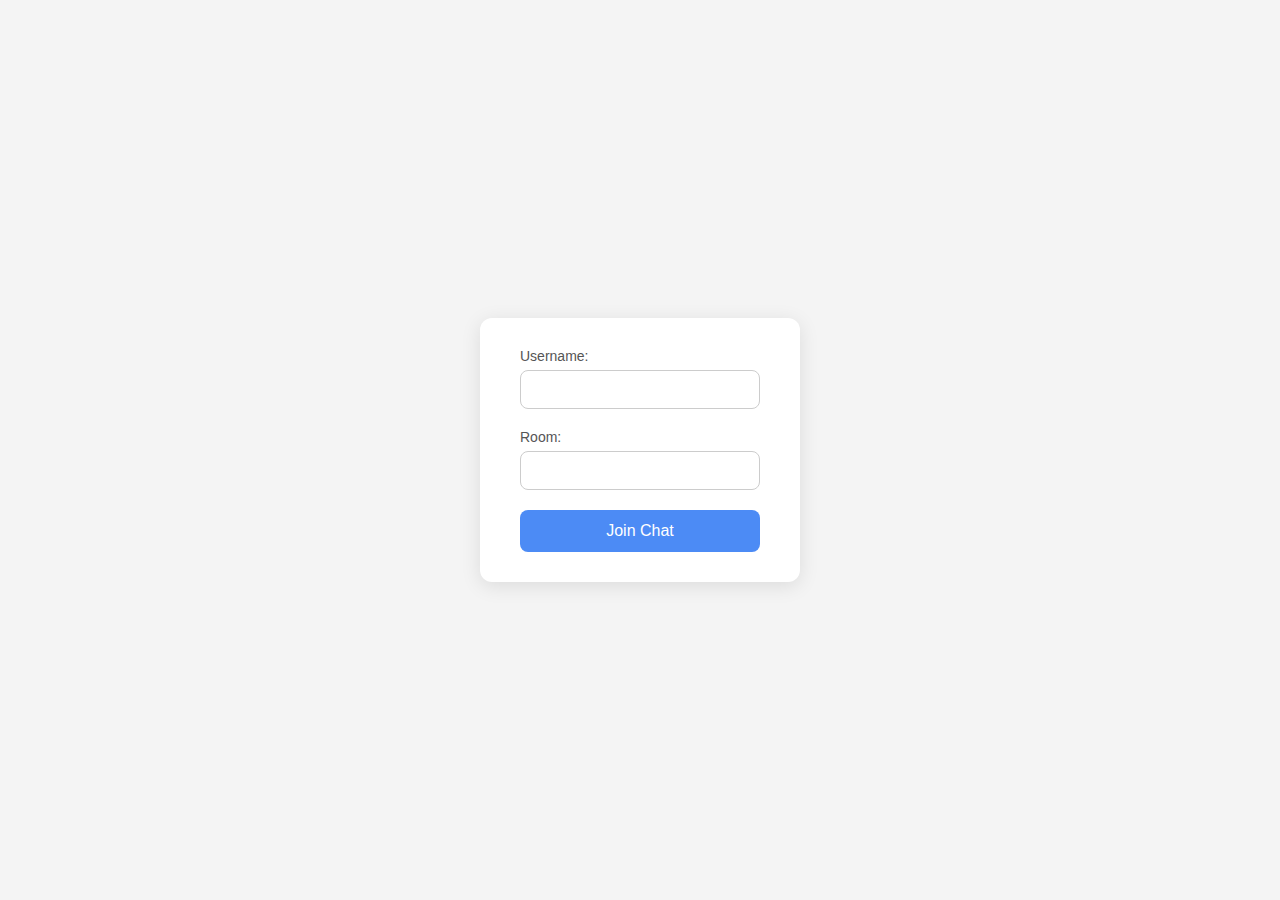
<file: cient/index.html>
<!DOCTYPE html>
<html lang="en">
<head>
    <meta charset="UTF-8">
    <title>Simple Chat</title>
    <link rel="stylesheet" href="css/style.css">
    <script src="js/joinRoom.js" type="module" defer></script>
</head>
<body>
<div class="container">
    <div id="loginfield">
        <div class="inputfield">
            <label for="username">Username:</label>
            <input type="text" id="username">
        </div>
        <div class="inputfield">
            <label for="rooms">Room:</label>
            <input list="rooms" id="room" name="custom-select">
            <datalist id="rooms">
            </datalist>
        </div>
        <button id="join">Join Chat</button>
    </div>
</div>
</body>
</html>
</file>
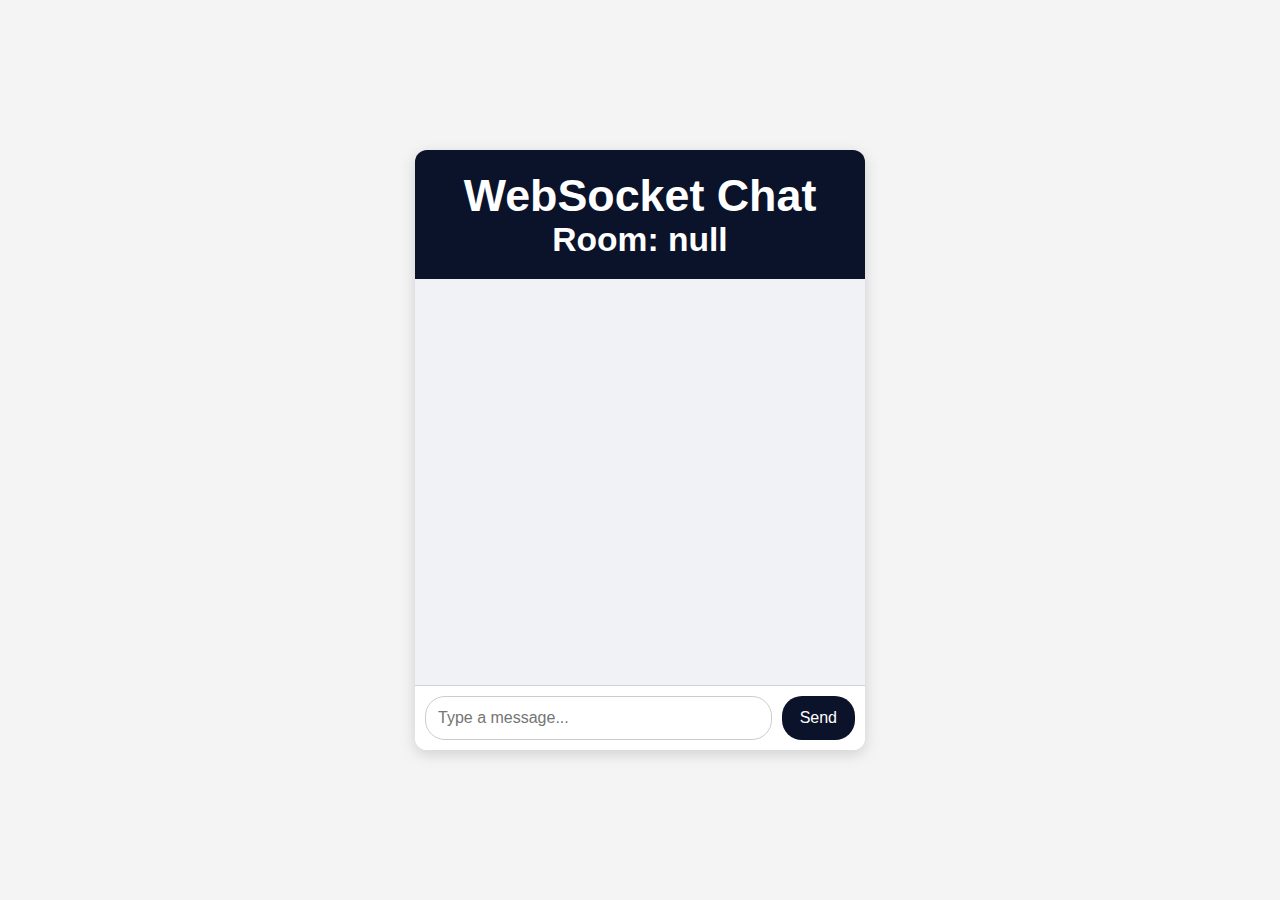
<file: cient/chatRoom.html>
<!DOCTYPE html>
<html lang="en">
<head>
    <meta charset="UTF-8">
    <title>Simple Chat</title>
    <link rel="stylesheet" href="css/style.css">
    <script src="js/chat.js" type="module" defer></script>
</head>
<body>
<div class="chat-container">
    <header class="chat-header">
        <h1>WebSocket Chat</h1>
        <h2 id="room-title">room</h2>
    </header>

   <main class="chat-main">
    <div id="chat" class="chat-messages"></div>
    <div id="typingIndicator" class="typing-indicator"></div>
   </main>


    <footer class="chat-footer">
        <input id="msg" type="text" placeholder="Type a message..." autocomplete="off"/>
        <button id="sendBtn">Send</button>
    </footer>
</div>
</body>
<template id="message-template">
    <div class="message">
        <div class="message-line">
            <span class="msg-avatar"></span>
            <span class="msg-text"></span>
        </div>
        <span class="msg-time"></span>
    </div>
</template>
</html>
</file>
<file: cient/css/style.css>
/* -------------------------------
   RESET
--------------------------------*/
* {
    margin: 0;
    padding: 0;
    box-sizing: border-box;
}

body {
    font-family: Arial, sans-serif;
    background: #f4f4f4;
    display: flex;
    justify-content: center;
    align-items: center;
    height: 100vh;
}

/* -------------------------------
   CONTAINER PRINCIPAL
--------------------------------*/
.chat-container {
    width: 450px;
    height: 600px;
    background: #fff;
    border-radius: 12px;
    overflow: hidden;
    box-shadow: 0 4px 15px rgba(0,0,0,0.15);
    display: flex;
    flex-direction: column;
}

/* -------------------------------
   HEADER
--------------------------------*/
.chat-header {
    background: #0b132b;
    padding: 20px;
    text-align: center;
    color: white;
    font-size: 1.4rem;
    font-weight: bold;
}

/* -------------------------------
   ZONE DE MESSAGES
--------------------------------*/
.chat-main {
    flex: 1;
    padding: 15px;
    overflow-y: auto;
    background: #f0f2f5;
    display: flex;
    flex-direction: column;
    gap: 10px;
}

.chat-messages div {
    padding: 8px 12px;
    border-radius: 10px;
    max-width: 75%;
    word-wrap: break-word;
    font-size: 0.95rem;
}

/* Messages d’un autre utilisateur */
.chat-messages .message {
    align-self: flex-start;
    background: #e5e7eb;
    border: 1px solid #d4d4d8;
    color: #111827;
}

/* Messages de l’utilisateur */
.chat-messages .my-message {
    align-self: flex-end;
    background: #0b132b;
    color: #f9fafb;
    border: none;
}

/* Whisper */
.chat-messages .whisper-message {
    background: #ffd9f5;
    color: #5a0055;
    font-style: italic;
    border: 1px solid #f3a8d5;
}

/* Message informatif */
.chat-messages .info-message {
    align-self: center;
    background: none;
    color: #777;
    font-style: italic;
    padding: 0;
}

/* Message d’erreur */
.chat-messages .error-message {
    align-self: center;
    background: none;
    color: #d10000;
    font-weight: bold;
    padding: 0;
}

/* -------------------------------
   FOOTER (INPUT)
--------------------------------*/
.chat-footer {
    display: flex;
    border-top: 1px solid #d1d5db;
    background: white;
    padding: 10px;
    gap: 10px;
}

#msg {
    flex: 1;
    padding: 12px;
    border-radius: 20px;
    border: 1px solid #ccc;
    font-size: 1rem;
    outline: none;
}

#msg:focus {
    border-color: #0b132b;
}

#sendBtn {
    background: #0b132b;
    color: white;
    border: none;
    padding: 10px 18px;
    cursor: pointer;
    border-radius: 20px;
    font-size: 1rem;
    transition: 0.2s;
}

#sendBtn:hover {
    background: #1c2541;
}

.msg-text {
  display: block;
}

.msg-time {
  font-size: 0.75rem;
  margin-top: 2px;
  color: #6b7280;
  align-self: flex-end;
}

/* Pour tes messages (fond bleu foncé) */
.my-message .msg-time {
  color: #e5e7eb;
}

/* Ligne message = avatar + texte */
.msg-line {
    display: flex;
    align-items: center;
    gap: 8px;
}

/* Avatar automatique (initiale dans un rond) */
.msg-avatar {
    width: 26px;
    height: 26px;
    border-radius: 50%;
    background: #4b5563;
    color: #f9fafb;
    font-size: 0.8rem;
    font-weight: 600;
    display: inline-flex;
    align-items: center;
    justify-content: center;
}

/* Avatar pour TES messages (fond foncé) */
.my-message .msg-avatar {
    background: #0b132b;
}

/* Texte du message */
.msg-text {
    display: inline-block;
}

/* Heure sous le message */
.msg-time {
    font-size: 0.75rem;
    margin-top: 2px;
    color: #6b7280;
    align-self: flex-end;
}

/* Heure pour tes messages foncés */
.my-message .msg-time {
    color: #e5e7eb;
}

/* Indicateur "X is typing..." */
.typing-indicator {
    min-height: 18px;
    font-size: 0.8rem;
    color: #6b7280;
    font-style: italic;
    padding: 0 16px 6px;
}

.container {
    height: 100vh;
    display: flex;
    justify-content: center;
    align-items: center;
}

#loginfield{
    background: white;
    padding: 30px 40px;
    border-radius: 12px;
    box-shadow: 0 4px 20px rgba(0,0,0,0.1);
    width: 320px;
    text-align: center;
}

.inputfield{
    position: -webkit-sticky;
    position: sticky;
    top:0;
    width: 100%;
    text-align: left;
    margin-bottom: 20px;
}

.inputfield label {
    display: block;
    font-size: 14px;
    margin-bottom: 6px;
    color: #555;
}

.inputfield input {
    width: 100%;
    padding: 10px 12px;
    font-size: 15px;
    border-radius: 8px;
    border: 1px solid #ccc;
    outline: none;
    transition: border 0.2s;
}

button#join {
    width: 100%;
    background: #4c8bf5;
    color: white;
    border: none;
    padding: 12px 0;
    font-size: 16px;
    border-radius: 8px;
    cursor: pointer;
    transition: background 0.2s;
}

button#join:hover {
    background: #3a74d8;
}
</file>
